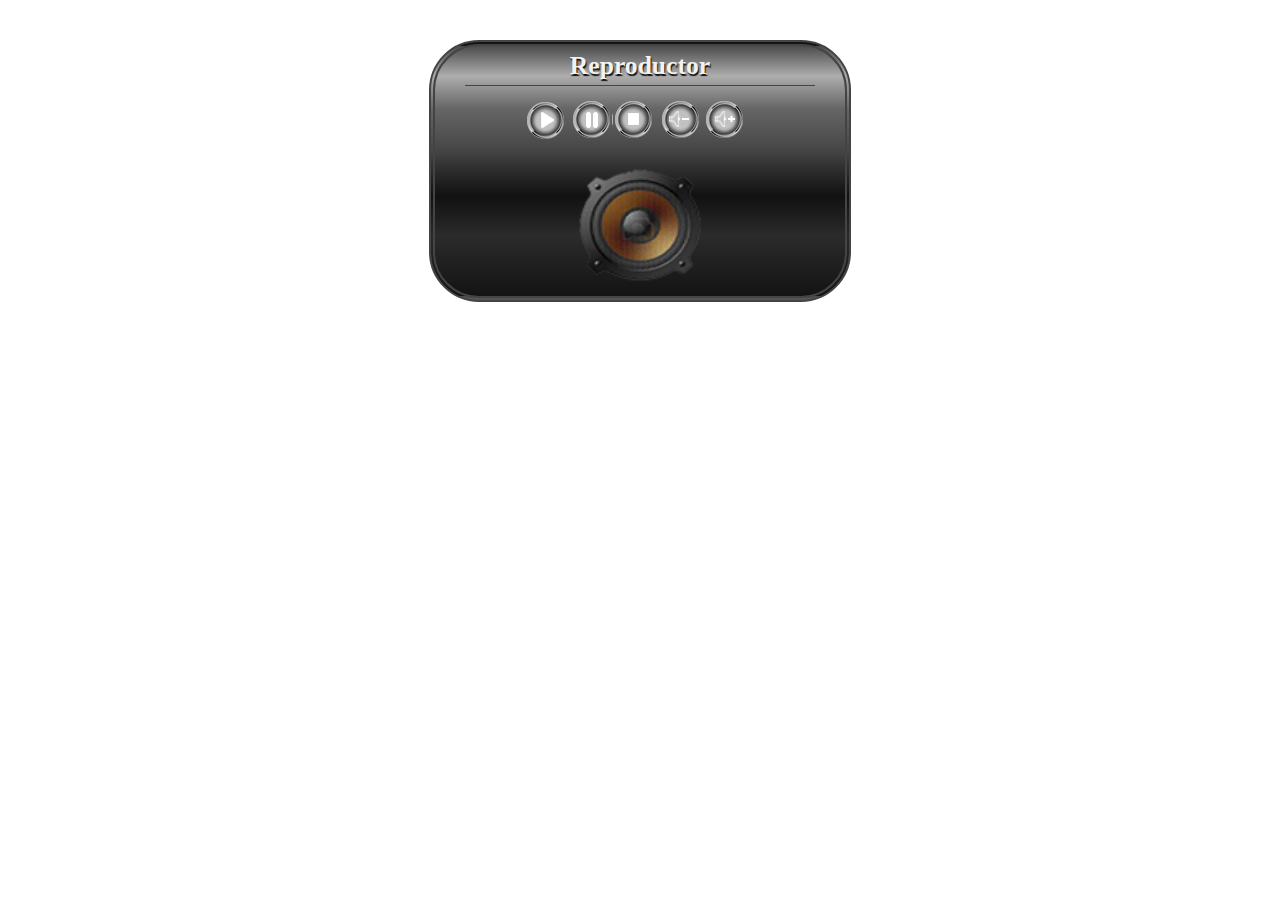
<file: Practica 2/index.html>
<!DOCTYPE html>
<html>
    <head>
        <title>Altavoz</title>
        <meta charset="UTF-8">
        <meta name="viewport" content="width=device-width, initial-scale=1.0">
        <style>
            div.contenedor {
                background: #4c4c4c;
                background: linear-gradient(to bottom, #4c4c4c 0%,#adadad 12%,#666666 25%,#474747 41%,#2c2c2c 50%,#111111 60%,#2b2b2b 76%,#1c1c1c 91%,#131313 100%);
                border: 6px double #444444;
                border-radius: 50px 50px 50px 50px;
                height: 250px;
                margin: 40px auto;
                overflow: hidden;
                padding: 0 30px;
                width: 350px;
                position: relative;
                
            }

            .altavoz{
                width: 40%;
                height: 60%;
                position: absolute;
                left: 30%;
                top: 45%;
            }

            span{
            background-image: url("btns.png");
            background-repeat: no-repeat;
            width:42px;
            height:43px;
            display: inline-block;
            vertical-align: middle;
            }

            #play{
                background-position: 0px 1px;
            }

            #pause{
                background-position: -40px 0px;
            }

            #stop{
                background-position: -79px 0px;
            }

            #menos{
                background-position: -159px 0px;
            }

            #mas{
                background-position: -120px 0px;
            }

            #play:hover{
                background-position: 0px -39px;
            }

            #pause:hover{
                background-position: -40px -40px;
            }

            #stop:hover{
                background-position: -79px -40px;
            }

            #menos:hover{
                background-position: -159px -40px;
            }

            #mas:hover{
                background-position: -120px -40px;
            }

            div.reproduccion {
                margin: 12px 60px;
            }

            div.audiocontrols h1{
                border-bottom: 1px solid #444444;
                color: #F2F2F2;
                font-family: Verdana;
                font-size: 1.6em;
                margin: 5px 0 0;
                padding-bottom: 4px;
                text-align: center;
                text-shadow: 1px 2px 1px #111111;
            }

            .audiocontrols > .volume {
                height: 14px;
                position: relative;
            }

        </style>
    </head>
    <body>
        <div class="contenedor">
         <audio id="player" src="aplausos.mp3"></audio> 
            <div class="audiocontrols">
                <h1>Reproductor</h1>   
                    <div class="reproduccion">
                        <span id="play" onClick="document.getElementById('player').play();"></span>
                        <span id="pause" onClick="document.getElementById('player').pause();"></span><span id="stop" onClick="document.getElementById('player').currentTime=0;"></span>
                        <span id="menos" onclick="document.getElementById('player').volume -= 0.1;"></span>
                        <span id="mas" onclick="document.getElementById('player').volume += 0.1;"></span>
                    </div>
                    <div>
                        <img src="altavoz.png" class="altavoz">  
                    </div>
            </div>
        </div>
    </body>
</html>
</file>
